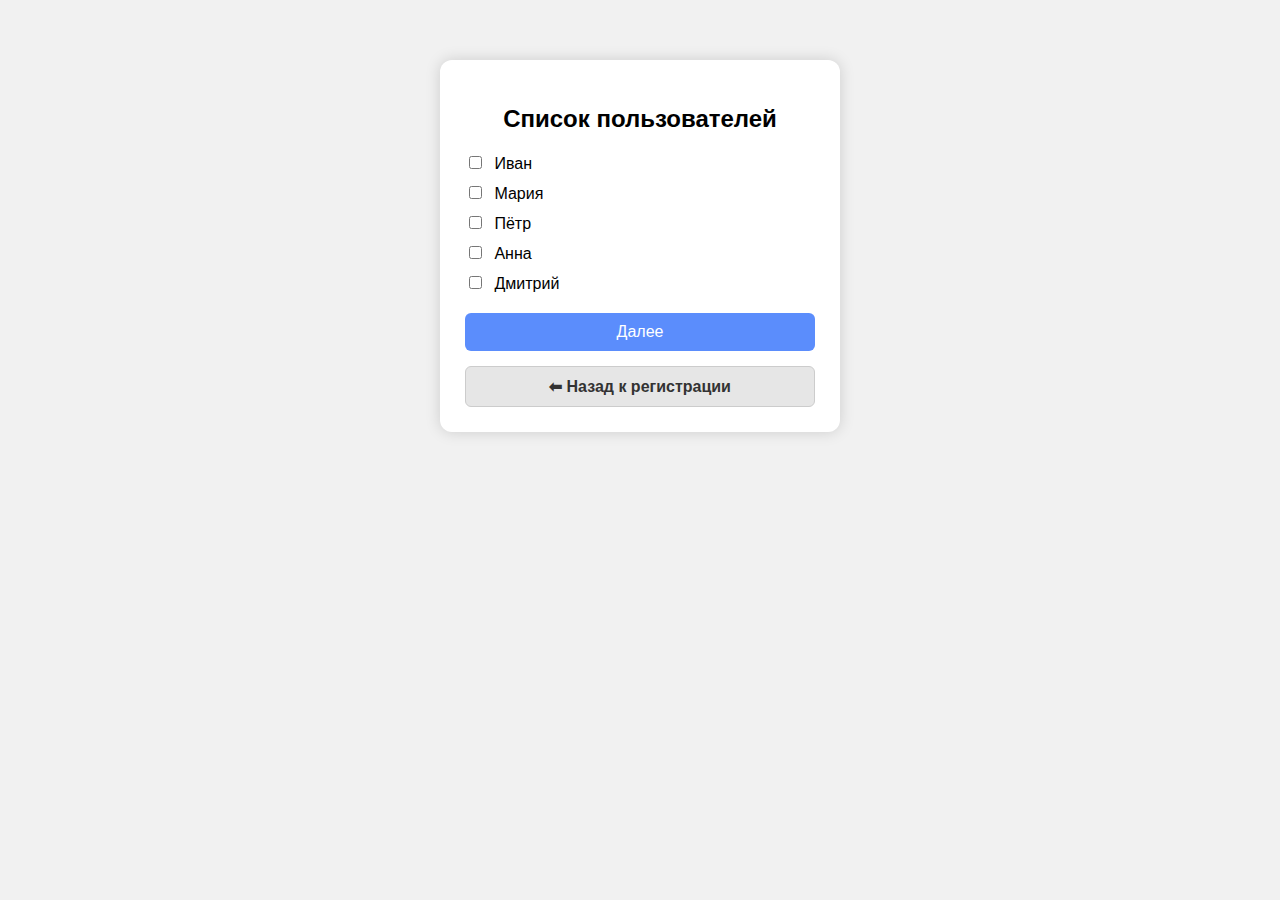
<file: front_files/index.html>
<!DOCTYPE html>
<html lang="ru">
<head>
    <meta charset="UTF-8">
    <title>Список пользователей</title>
    <link rel="stylesheet" href="styles.css">
</head>
<body>
    <div class="container">
        <h2>Список пользователей</h2>

        <form action="files.html" method="get" id="usersForm">
            <div class="list" id="usersList">
                Загрузка пользователей...
            </div>

            <button type="submit">Далее</button>
        </form>

        <button id="backToRegister" class="back-btn" type="button">⬅ Назад к регистрации</button>
    </div>

    <script>
        // Загрузка пользователей из JSON-файла
        fetch("users.json")
            .then(response => response.json())
            .then(data => {
                const list = document.getElementById("usersList");
                list.innerHTML = ""; // очищаем "Загрузка..."

                data.users.forEach(name => {
                    const label = document.createElement("label");
                    label.innerHTML = `<input type="checkbox" name="user" value="${name}"> ${name}`;
                    list.appendChild(label);
                });
            })
            .catch(() => {
                document.getElementById("usersList").innerHTML = "Ошибка загрузки пользователей";
            });

        document.getElementById('backToRegister').onclick = () => {
            window.location.href = "register.html";
        };
    </script>
</body>
</html>
</file>
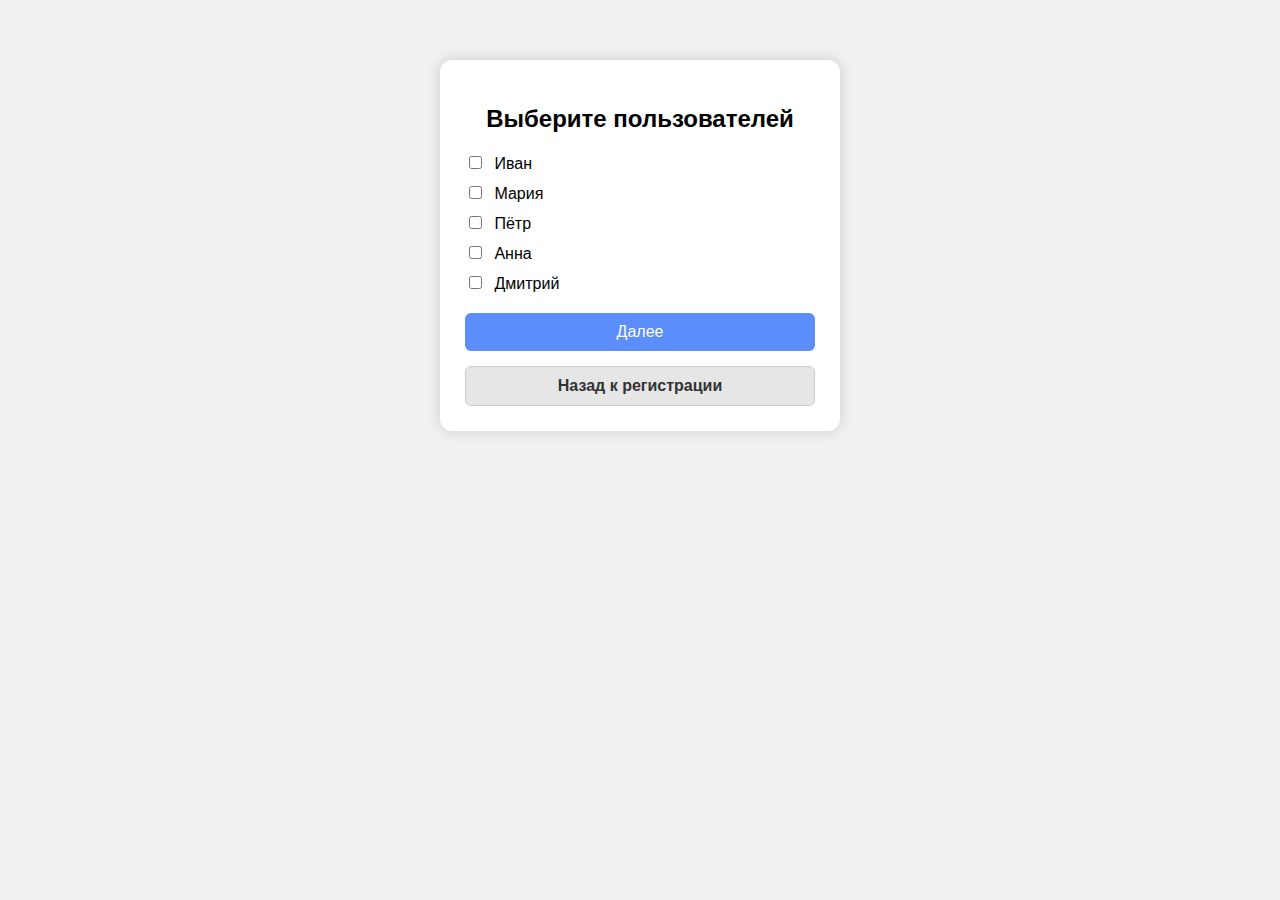
<file: front_files/static/index.html>
<!DOCTYPE html>
<html lang="ru">
<head>
    <meta charset="UTF-8">
    <title>Выбор пользователей</title>
    <link rel="stylesheet" href="styles.css">
</head>
<body>

<div class="container">
    <h2 class="page-title">Выберите пользователей</h2>

    <form id="usersForm">
        <div id="usersList" class="list"></div>
        <button type="submit" class="primary-btn">Далее</button>
    </form>

    <button id="backToRegister" class="back-btn">Назад к регистрации</button>
</div>

<script>
fetch("users.json")
    .then(res => res.json())
    .then(data => {
        const container = document.getElementById("usersList");
        data.users.forEach(user => {
            const div = document.createElement("div");
            div.classList.add("list-item");
            div.innerHTML = `
                <label>
                    <input type="checkbox" name="user" value="${user}">
                    ${user}
                </label>
            `;
            container.appendChild(div);
        });
    });

document.getElementById("usersForm").addEventListener("submit", async (e) => {
    e.preventDefault();
    const selected = [...document.querySelectorAll("input[name='user']:checked")]
        .map(el => el.value);

    await fetch("/save-users", {
        method: "POST",
        headers: {"Content-Type": "application/json"},
        body: JSON.stringify({ selectedUsers: selected })
    });

    window.location.href = "files.html";
});

document.getElementById("backToRegister").onclick = () => {
    window.location.href = "register.html";
};
</script>

</body>
</html>
</file>
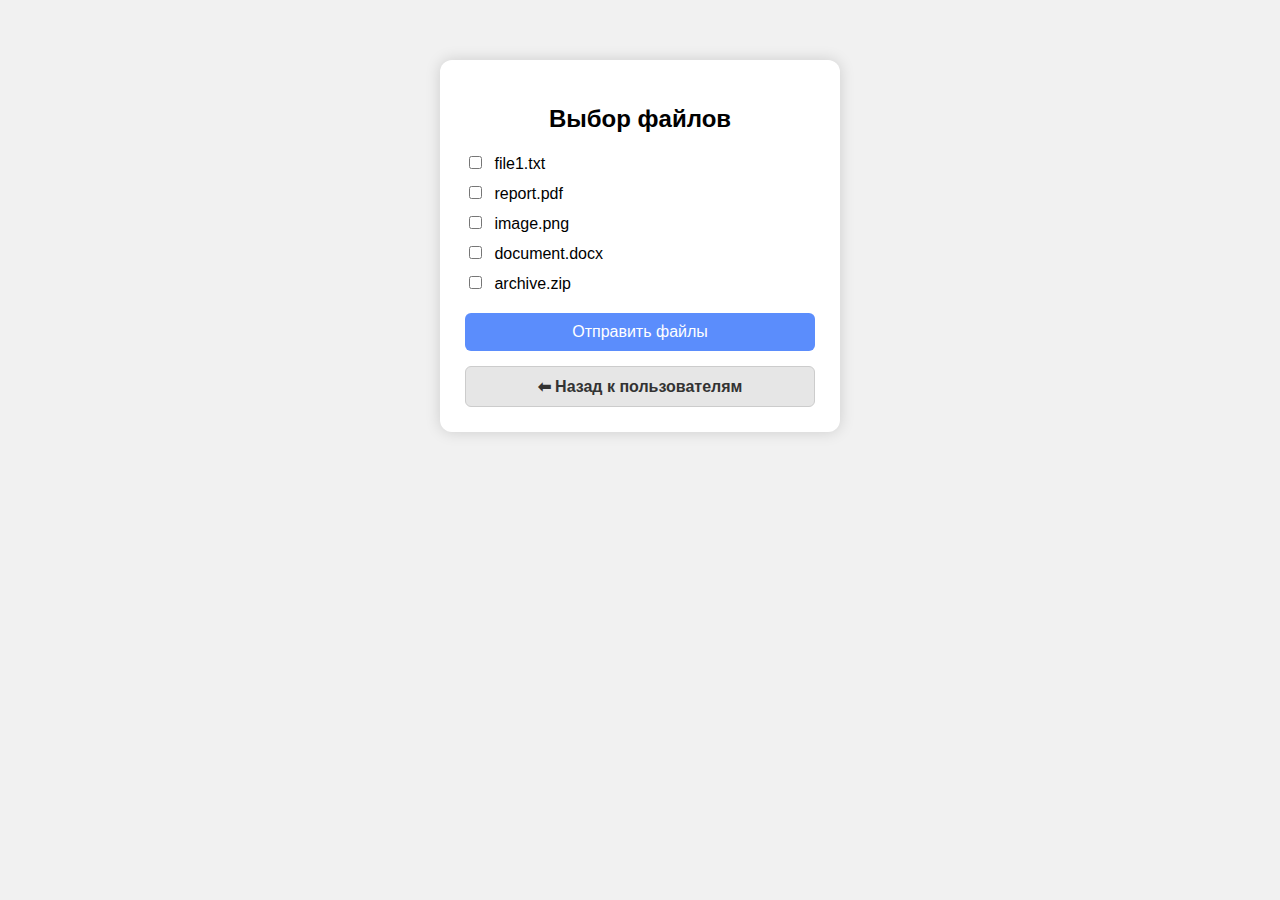
<file: front_files/files.html>
<!DOCTYPE html>
<html lang="ru">
<head>
    <meta charset="UTF-8">
    <title>Выбор файлов</title>
    <link rel="stylesheet" href="styles.css">
</head>
<body>
    <div class="container">
        <h2>Выбор файлов</h2>

        <form action="index.html" method="get" id="filesForm">
            <div class="list" id="filesList">
                Загрузка файлов...
            </div>

            <button type="submit">Отправить файлы</button>
        </form>

        <button id="backToUsers" class="back-btn" type="button">⬅ Назад к пользователям</button>
    </div>

    <script>
        // Загрузка списка файлов
        fetch("files.json")
            .then(response => response.json())
            .then(data => {
                const list = document.getElementById("filesList");
                list.innerHTML = "";

                data.files.forEach(file => {
                    const label = document.createElement("label");
                    label.innerHTML = `<input type="checkbox" name="file" value="${file}"> ${file}`;
                    list.appendChild(label);
                });
            })
            .catch(() => {
                document.getElementById("filesList").innerHTML = "Ошибка загрузки списка файлов";
            });

        document.getElementById('backToUsers').onclick = () => {
            window.location.href = "index.html";
        };
    </script>
</body>
</html>
</file>
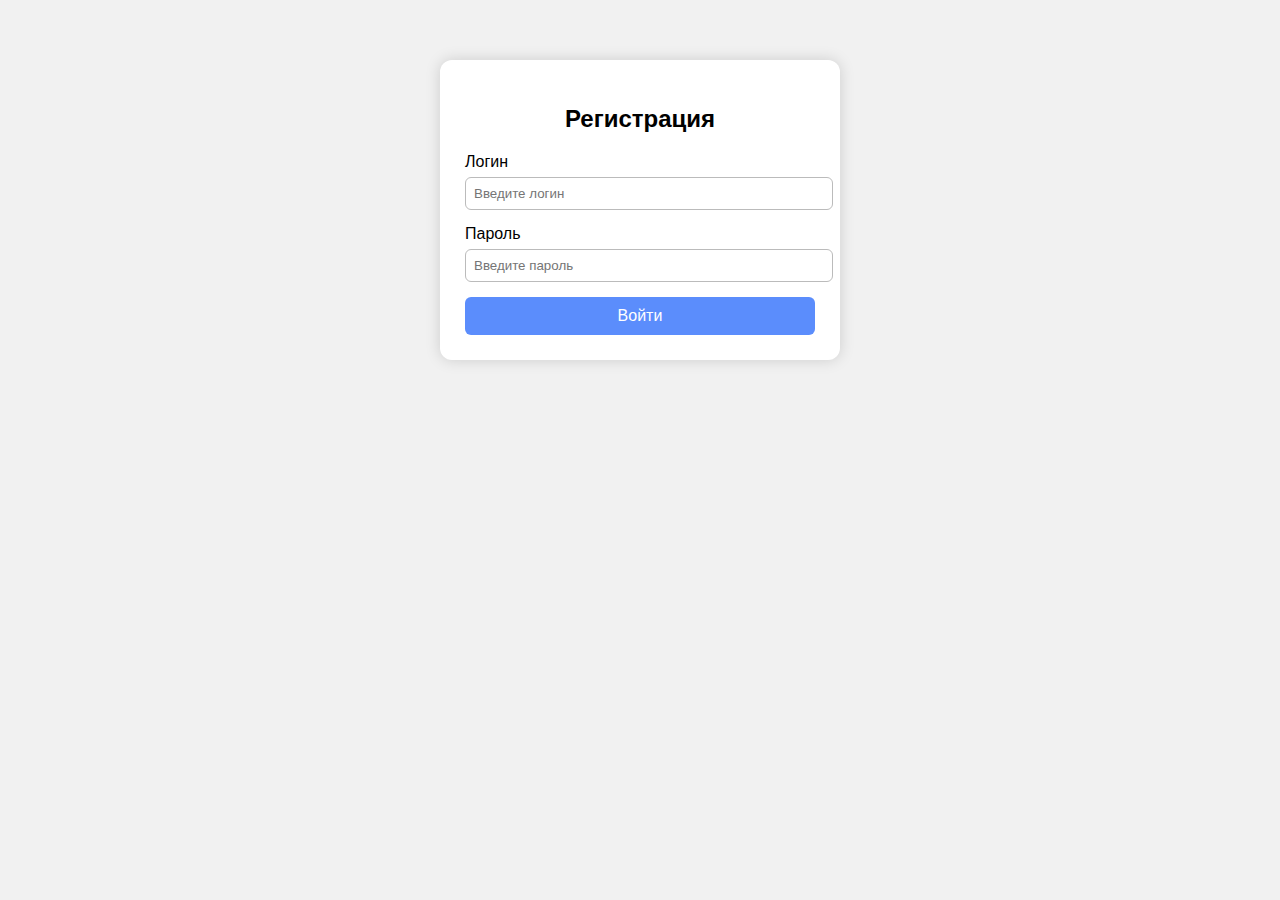
<file: front_files/register.html>
<!DOCTYPE html>
<html lang="ru">
<head>
    <meta charset="UTF-8" />
    <title>Регистрация</title>
    <link rel="stylesheet" href="styles.css" />
</head>
<body>

    <div class="container register-container">
        <h2>Регистрация</h2>

        <div class="input-group">
            <label for="login">Логин</label>
            <input type="text" id="login" placeholder="Введите логин" />
        </div>

        <div class="input-group">
            <label for="password">Пароль</label>
            <input type="password" id="password" placeholder="Введите пароль" />
        </div>

        <button onclick="register()">Войти</button>
    </div>

    <script>
        function register() {
            window.location.href = "index.html";
        }
    </script>

</body>
</html>
</file>
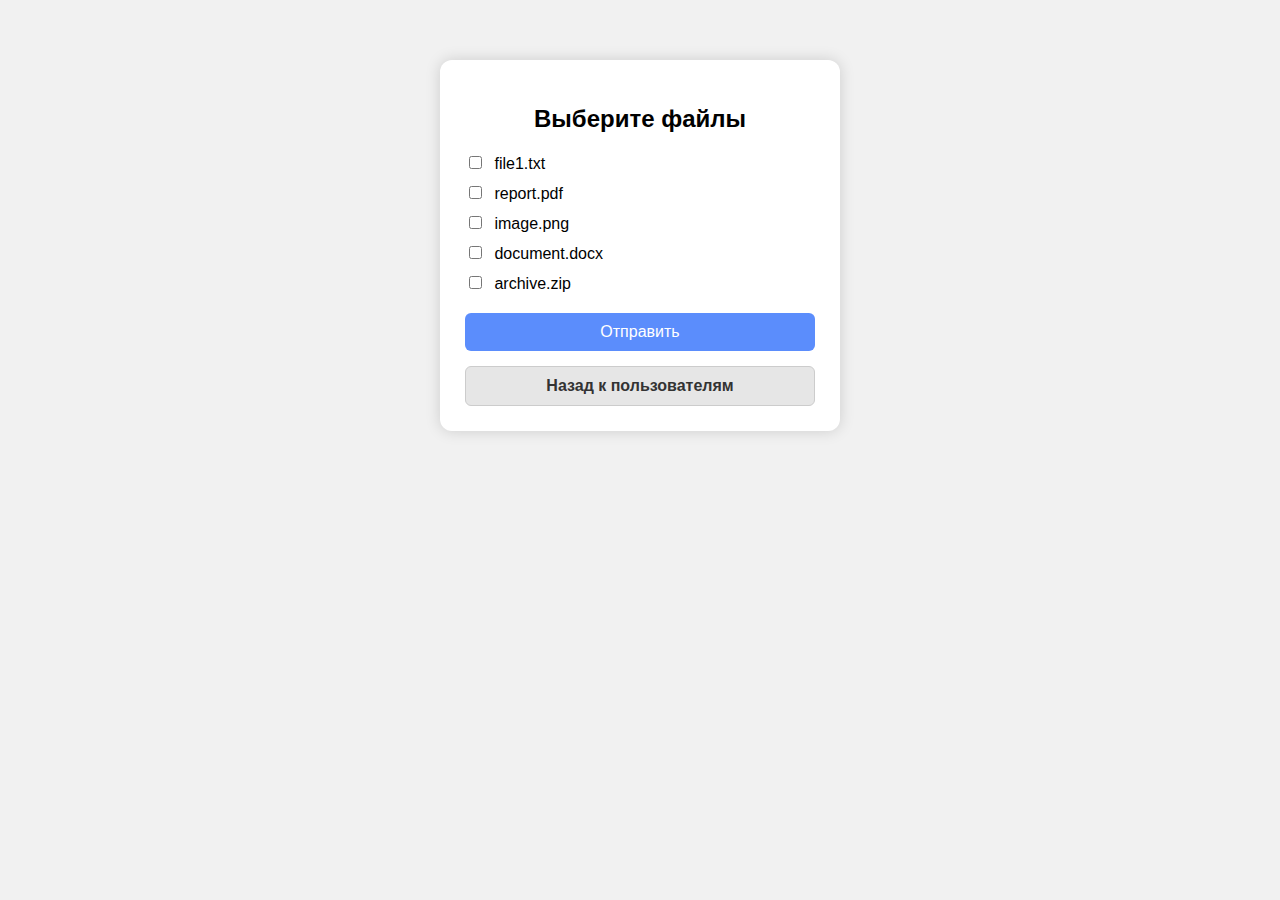
<file: front_files/static/files.html>
<!DOCTYPE html>
<html lang="ru">
<head>
    <meta charset="UTF-8">
    <title>Выбор файлов</title>
    <link rel="stylesheet" href="styles.css">
</head>
<body>

<div class="container">
    <h2 class="page-title">Выберите файлы</h2>

    <form id="filesForm">
        <div id="filesList" class="list"></div>
        <button type="submit" class="primary-btn">Отправить</button>
    </form>

    <button id="backToUsers" class="back-btn">Назад к пользователям</button>
</div>

<script>
fetch("files.json")
    .then(res => res.json())
    .then(data => {
        const container = document.getElementById("filesList");
        data.files.forEach(file => {
            const div = document.createElement("div");
            div.classList.add("list-item");
            div.innerHTML = `
                <label>
                    <input type="checkbox" name="file" value="${file}">
                    ${file}
                </label>
            `;
            container.appendChild(div);
        });
    });

document.getElementById("filesForm").addEventListener("submit", async (e) => {
    e.preventDefault();
    const selected = [...document.querySelectorAll("input[name='file']:checked")]
        .map(el => el.value);

    await fetch("/save-files", {
        method: "POST",
        headers: {"Content-Type": "application/json"},
        body: JSON.stringify({ selectedFiles: selected })
    });

    window.location.href = "index.html";
});

document.getElementById("backToUsers").onclick = () => {
    window.location.href = "index.html";
};
</script>

</body>
</html>
</file>
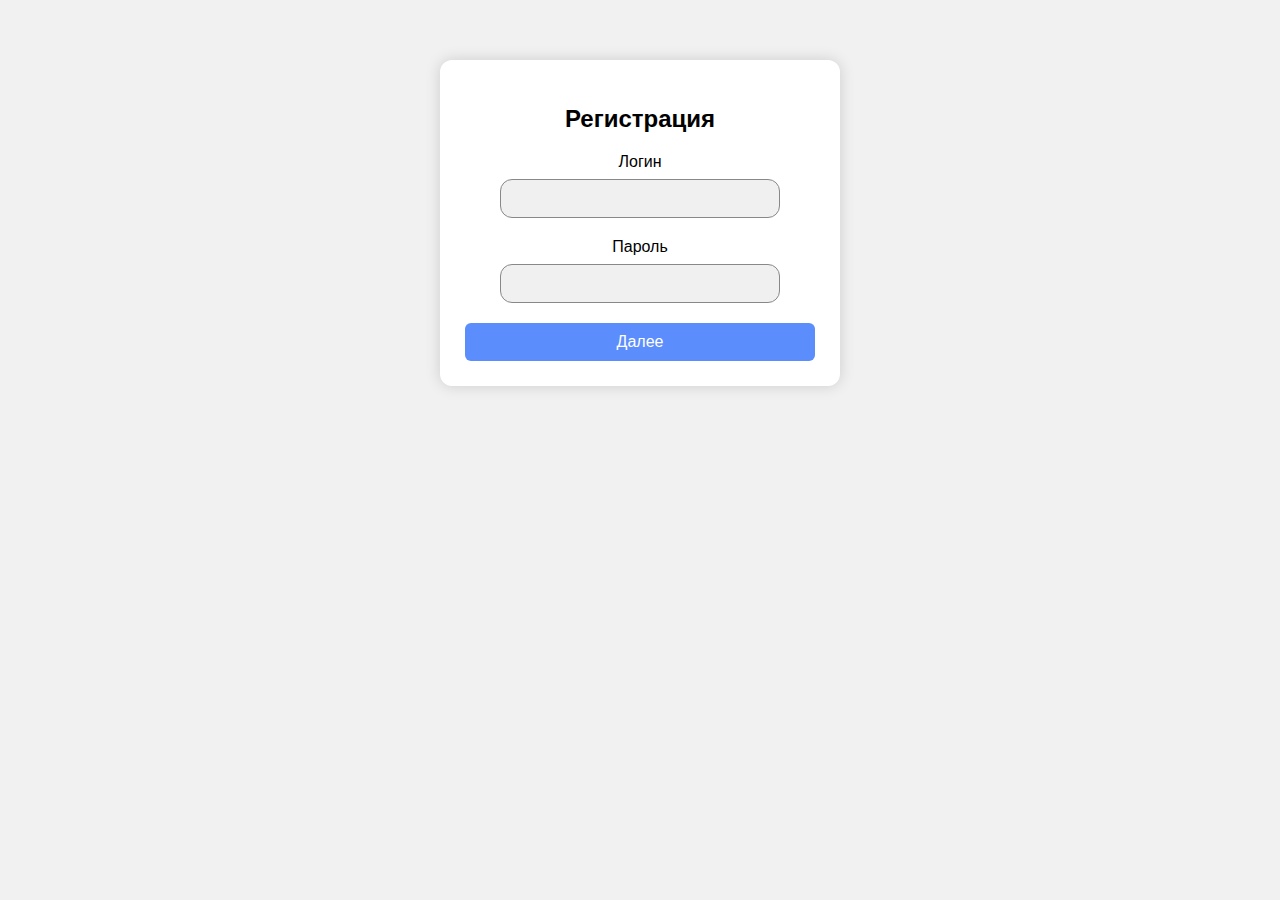
<file: front_files/static/register.html>
<!DOCTYPE html>
<html lang="ru">
<head>
    <meta charset="UTF-8">
    <title>Регистрация</title>
    <link rel="stylesheet" href="styles.css">
</head>
<body>

<div class="container register-container">
    <h2 class="page-title">Регистрация</h2>

    <form id="registerForm">
        <label for="login">Логин</label>
        <input type="text" id="login" name="login" required>

        <label for="password">Пароль</label>
        <input type="password" id="password" name="password" required>

        <button type="submit" class="primary-btn">Далее</button>
    </form>
</div>

<script>
document.getElementById("registerForm").addEventListener("submit", (e) => {
    e.preventDefault();
    // Здесь можно сохранять логин/пароль на сервер или localStorage
    window.location.href = "index.html";
});
</script>

</body>
</html>
</file>
<file: front_files/styles.css>
body {
    font-family: Arial, sans-serif;
    background: #f1f1f1;
    margin: 0;
    padding: 0;
}

.container {
    width: 350px;
    margin: 60px auto;
    padding: 25px;
    background: white;
    border-radius: 12px;
    box-shadow: 0 0 15px rgba(0,0,0,0.15);
}

h2 {
    text-align: center;
    margin-bottom: 20px;
}

/* ------------------------------------------
   СТИЛИ ТОЛЬКО ДЛЯ СТРАНИЦЫ РЕГИСТРАЦИИ
   ------------------------------------------ */
.register-container label {
    text-align: center;
    margin: 10px 0 6px 0;
}

.register-container input[type="text"],
.register-container input[type="password"] {
    width: 100%;               /* восстановлен старый стиль */
    padding: 8px;
    margin: 6px 0 15px;        /* восстановлен оригинальный отступ */
    border: 1px solid #bbb;
    border-radius: 6px;
    display: block;
    margin-left: auto;         /* центрируем поле внутри контейнера */
    margin-right: auto;
}

/* ------------------------------------------
   ВОССТАНОВЛЕНИЕ СТИЛЯ СПИСКОВ (ЛЕВОЕ ВЫРАВНИВАНИЕ)
   ------------------------------------------ */
.list label {
    text-align: left !important;
    font-weight: 500;
}

.list input[type="checkbox"] {
    margin-right: 8px;
}

button {
    width: 100%;
    padding: 10px;
    background: #5b8dfc;
    border: none;
    color: white;
    font-size: 16px;
    border-radius: 6px;
    cursor: pointer;
    transition: 0.2s;
}

button:hover {
    background: #3a6dec;
}

.list {
    display: flex;
    flex-direction: column;
    gap: 10px;
    margin-bottom: 20px;
}

.list label {
    cursor: pointer;
}

/* ------------------------------------------
   КНОПКА ВОЗВРАТА (не синяя, читаемая)
   ------------------------------------------ */
.back-btn {
    display: block;
    margin-top: 15px;
    text-align: center;
    text-decoration: none;
    font-weight: bold;
    padding: 10px 0;

    background: #e6e6e6;
    color: #333;

    border-radius: 6px;
    border: 1px solid #ccc;

    transition: 0.2s;
    cursor: pointer;
}

.back-btn:hover {
    background: #d8d8d8;
    color: #000;
}
</file>
<file: front_files/static/styles.css>
/* ------------------------------------------
   ОБЩИЕ СТИЛИ
------------------------------------------- */
body {
    font-family: Arial, sans-serif;
    background: #f1f1f1;
    margin: 0;
    padding: 0;
}

.container {
    width: 350px;            /* фиксированная ширина */
    margin: 60px auto;       /* центрирование по горизонтали */
    padding: 25px;
    background: white;
    border-radius: 12px;
    box-shadow: 0 0 15px rgba(0,0,0,0.15);
}

h2 {
    text-align: center;
    margin-bottom: 20px;
}

/* ------------------------------------------
   СТИЛИ ДЛЯ СТРАНИЦЫ РЕГИСТРАЦИИ
------------------------------------------- */
.register-container {
    text-align: center; /* центрируем все элементы внутри контейнера */
}

.register-container label {
    display: block; /* каждая подпись на отдельной строке */
    margin: 10px 0 6px 0;
    font-weight: 500;
    font-size: 16px;
}

.register-container input[type="text"],
.register-container input[type="password"] {
    width: 80%;                /* ширина поля меньше контейнера, красиво центрировано */
    padding: 10px;
    margin: 8px 0 20px;
    border: 1px solid #888;    /* более тёмный цвет рамки */
    border-radius: 12px;       /* сильно скруглённые края */
    background-color: #f0f0f0; /* чуть тёмнее белого */
    display: block;
    margin-left: auto;
    margin-right: auto;
    font-size: 15px;
    box-sizing: border-box;
    outline: none;
    transition: 0.2s;
}

.register-container input[type="text"]:focus,
.register-container input[type="password"]:focus {
    border-color: #5b8dfc;  /* при фокусе рамка подсвечивается */
    background-color: #eaeaea; /* чуть светлее при фокусе */
}

/* ------------------------------------------
   СТИЛИ ДЛЯ СПИСКОВ (index.html и files.html)
------------------------------------------- */
.list {
    display: flex;
    flex-direction: column;
    gap: 10px;
    margin-bottom: 20px;
}

.list label {
    cursor: pointer;
    text-align: left !important;
    font-weight: 500;
}

.list input[type="checkbox"] {
    margin-right: 8px;
}

/* ------------------------------------------
   СТИЛИ КНОПОК
------------------------------------------- */
button {
    width: 100%;
    padding: 10px;
    background: #5b8dfc;
    border: none;
    color: white;
    font-size: 16px;
    border-radius: 6px;
    cursor: pointer;
    transition: 0.2s;
}

button:hover {
    background: #3a6dec;
}

/* ------------------------------------------
   КНОПКА ВОЗВРАТА
------------------------------------------- */
.back-btn {
    display: block;
    margin-top: 15px;
    text-align: center;
    text-decoration: none;
    font-weight: bold;
    padding: 10px 0;

    background: #e6e6e6;
    color: #333;

    border-radius: 6px;
    border: 1px solid #ccc;

    transition: 0.2s;
    cursor: pointer;
}

.back-btn:hover {
    background: #d8d8d8;
    color: #000;
}
</file>
